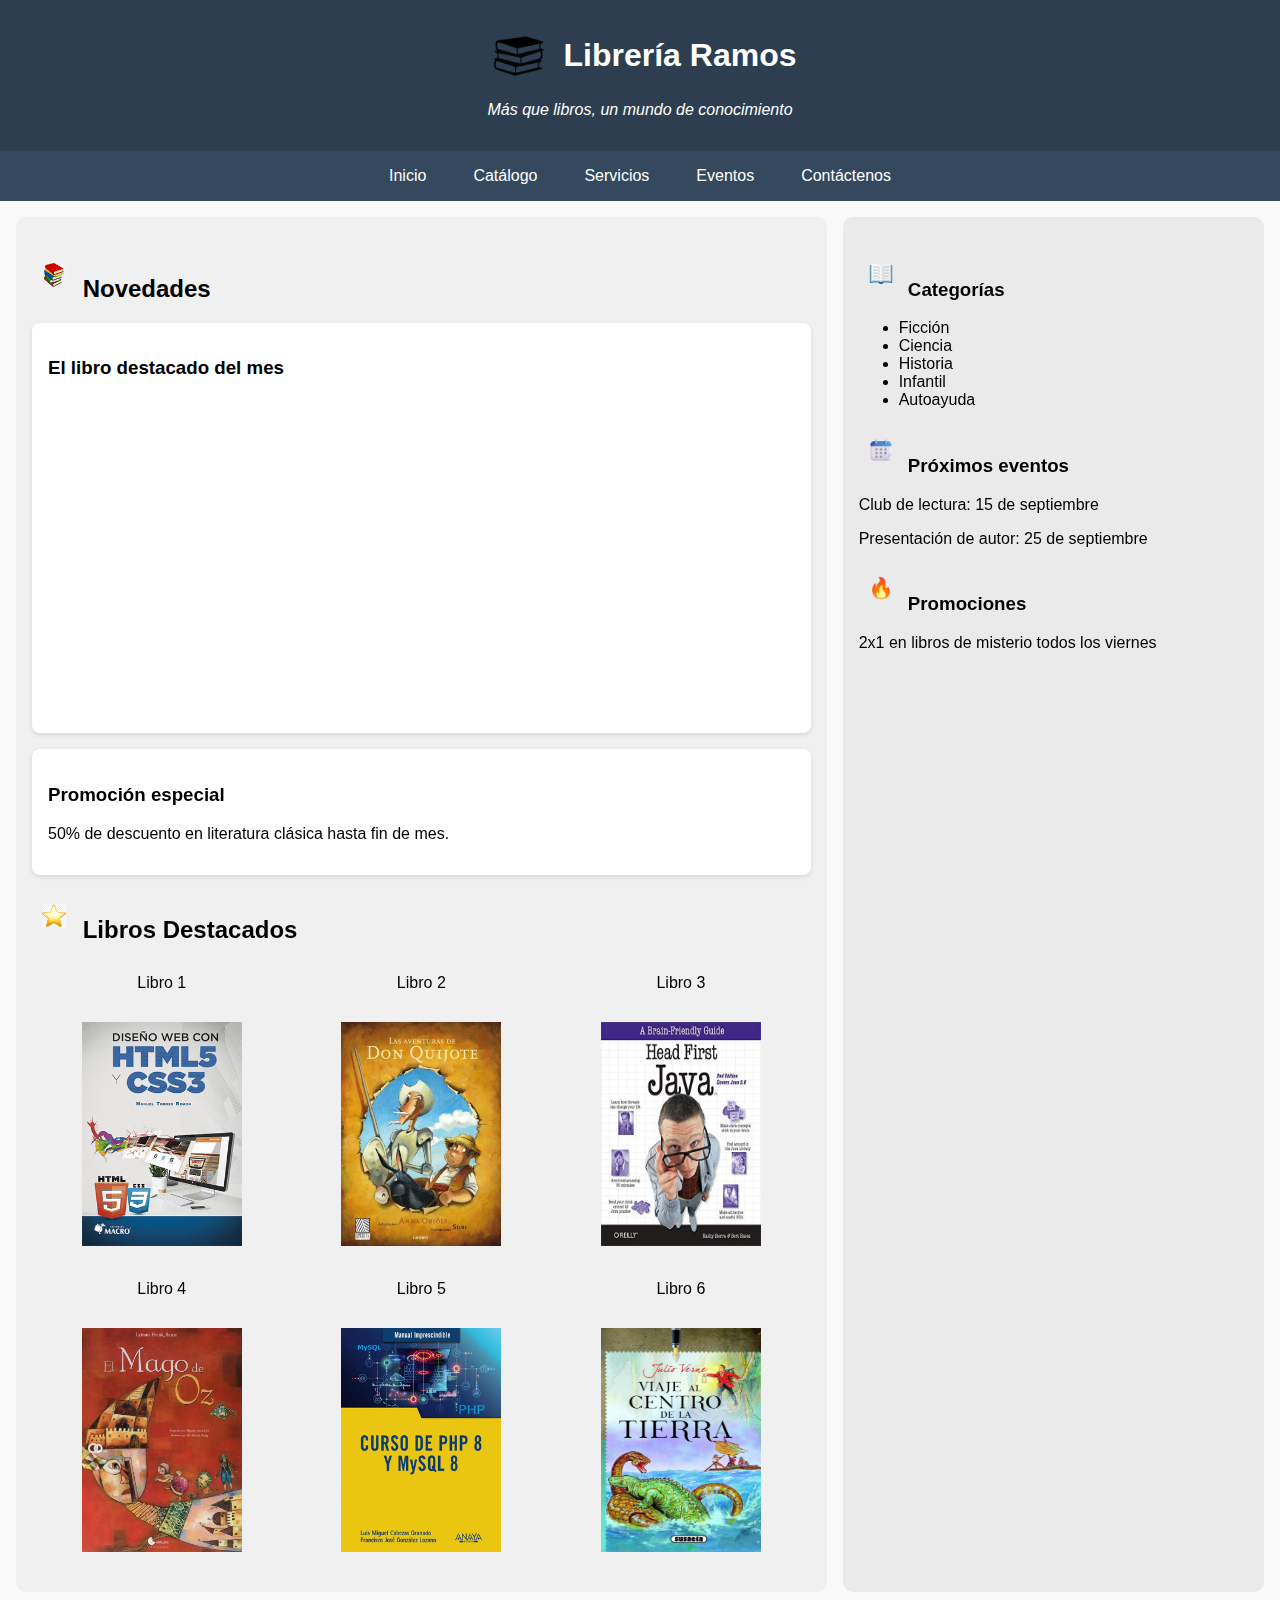
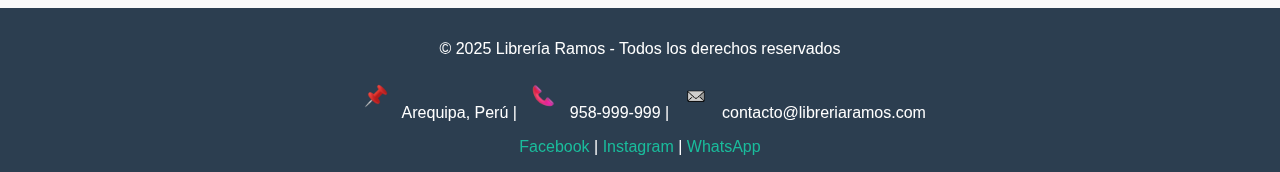
<file: index.html>
<!DOCTYPE html>
<html lang="es">
<head>
  <meta charset="UTF-8">
  <meta name="viewport" content="width=device-width, initial-scale=1.0">
  <title>Librería Ramos</title>
  <link rel="stylesheet" type="text/css" href="styles.css" />
</head>
<body>

  <!-- HEADER -->
  <header>
    <div class="logo">
      <img src="images/libros.png" alt="Logo Librería">
      <h1>Librería Ramos</h1>
    </div>
    <p class="slogan">Más que libros, un mundo de conocimiento</p>
  </header>

  <!-- NAV -->
  <nav>
    <a href="index.html">Inicio</a>
    <a href="catalog.html">Catálogo</a>
    <a href="services.html">Servicios</a>
    <a href="events.html">Eventos</a>
    <a href="contact.html">Contáctenos</a>
  </nav>

  <!-- CONTENIDO -->
  <div class="contenido">
    <!-- MAIN -->
    <main>
      <section class="novedades">
        <h2><img class="icom" src="images/librosColor.png" alt="Logo Librería"> Novedades</h2>
        <div class="card">
          <h3>El libro destacado del mes</h3>
          <p></p>

            <iframe width="560" height="315" src="https://www.youtube.com/embed/YVvFjOLetE4?si=Su5KkVs_jWwrw1Ts" title="YouTube video player" frameborder="0" allow="accelerometer; autoplay; clipboard-write; encrypted-media; gyroscope; picture-in-picture; web-share" referrerpolicy="strict-origin-when-cross-origin" allowfullscreen></iframe>

        </div>
        <div class="card">
          <h3>Promoción especial</h3>
          <p>50% de descuento en literatura clásica hasta fin de mes.</p>
        </div>
      </section>

      <section class="destacados">
        <h2><img class="icom" src="images/destacados.png" alt="icono destacados"> Libros Destacados</h2>
        <div class="libros-grid">
          <table>
	    <tr>
	      <td>Libro 1 </td>
              <td>Libro 2</td>
              <td>Libro 3</td>	
	    </tr>
	    <tr>
	      <td><img class="portada" src="images/libros/html5-css5.gif" alt="libro destacado 1"> </td>
              <td><img class="portada" src="images/libros/don-quijote.jpg" alt="libro destacado 2"></td>
              <td><img class="portada" src="images/libros/java.jpeg" alt="libro destacado 3"></td>	
	    </tr>
            <tr>
	      <td>Libro 4 </td>
              <td>Libro 5</td>
              <td>Libro 6</td>	
	    </tr>
	    <tr>
	      <td><img class="portada" src="images/libros/mago-de-oz.jpg" alt="libro destacado 4"> </td>
              <td><img class="portada" src="images/libros/php-mysql.gif" alt="libro destacado 5"></td>
              <td><img class="portada" src="images/libros/viaje-centro-tierra.jpg" alt="libro destacado 6"></td>	
	    </tr>	
	  </table>
        </div>
      </section>
    </main>

    <!-- ASIDE -->
    <aside>
      <h3><img class="icom" src="images/categorias.png" alt="icono categorias"> Categorías</h3>
      <ul>
        <li>Ficción</li>
        <li>Ciencia</li>
        <li>Historia</li>
        <li>Infantil</li>
        <li>Autoayuda</li>
      </ul>

      <h3><img class="icom" src="images/calendario.png" alt="icono calendario"> Próximos eventos</h3>
      <p>Club de lectura: 15 de septiembre</p>
      <p>Presentación de autor: 25 de septiembre</p>

      <h3><img class="icom" src="images/promociones.png" alt="icono promociones"> Promociones</h3>
      <p>2x1 en libros de misterio todos los viernes</p>
    </aside>
  </div>

  <!-- FOOTER -->
  <footer>
    <p>&copy; 2025 Librería Ramos - Todos los derechos reservados</p>
    <p><img class="icom" src="images/ubicacion.png" alt="icono ubicacion"> Arequipa, Perú | 
       <img class="icom" src="images/telefono.png" alt="icono telefono"> 958-999-999 | 
       <img class="icom" src="images/email.png" alt="icono email"> contacto@libreriaramos.com</p>
    <div class="social">
      <a href="#">Facebook</a> |
      <a href="#">Instagram</a> |
      <a href="#">WhatsApp</a>
    </div>
  </footer>

</body>
</html>
</file>
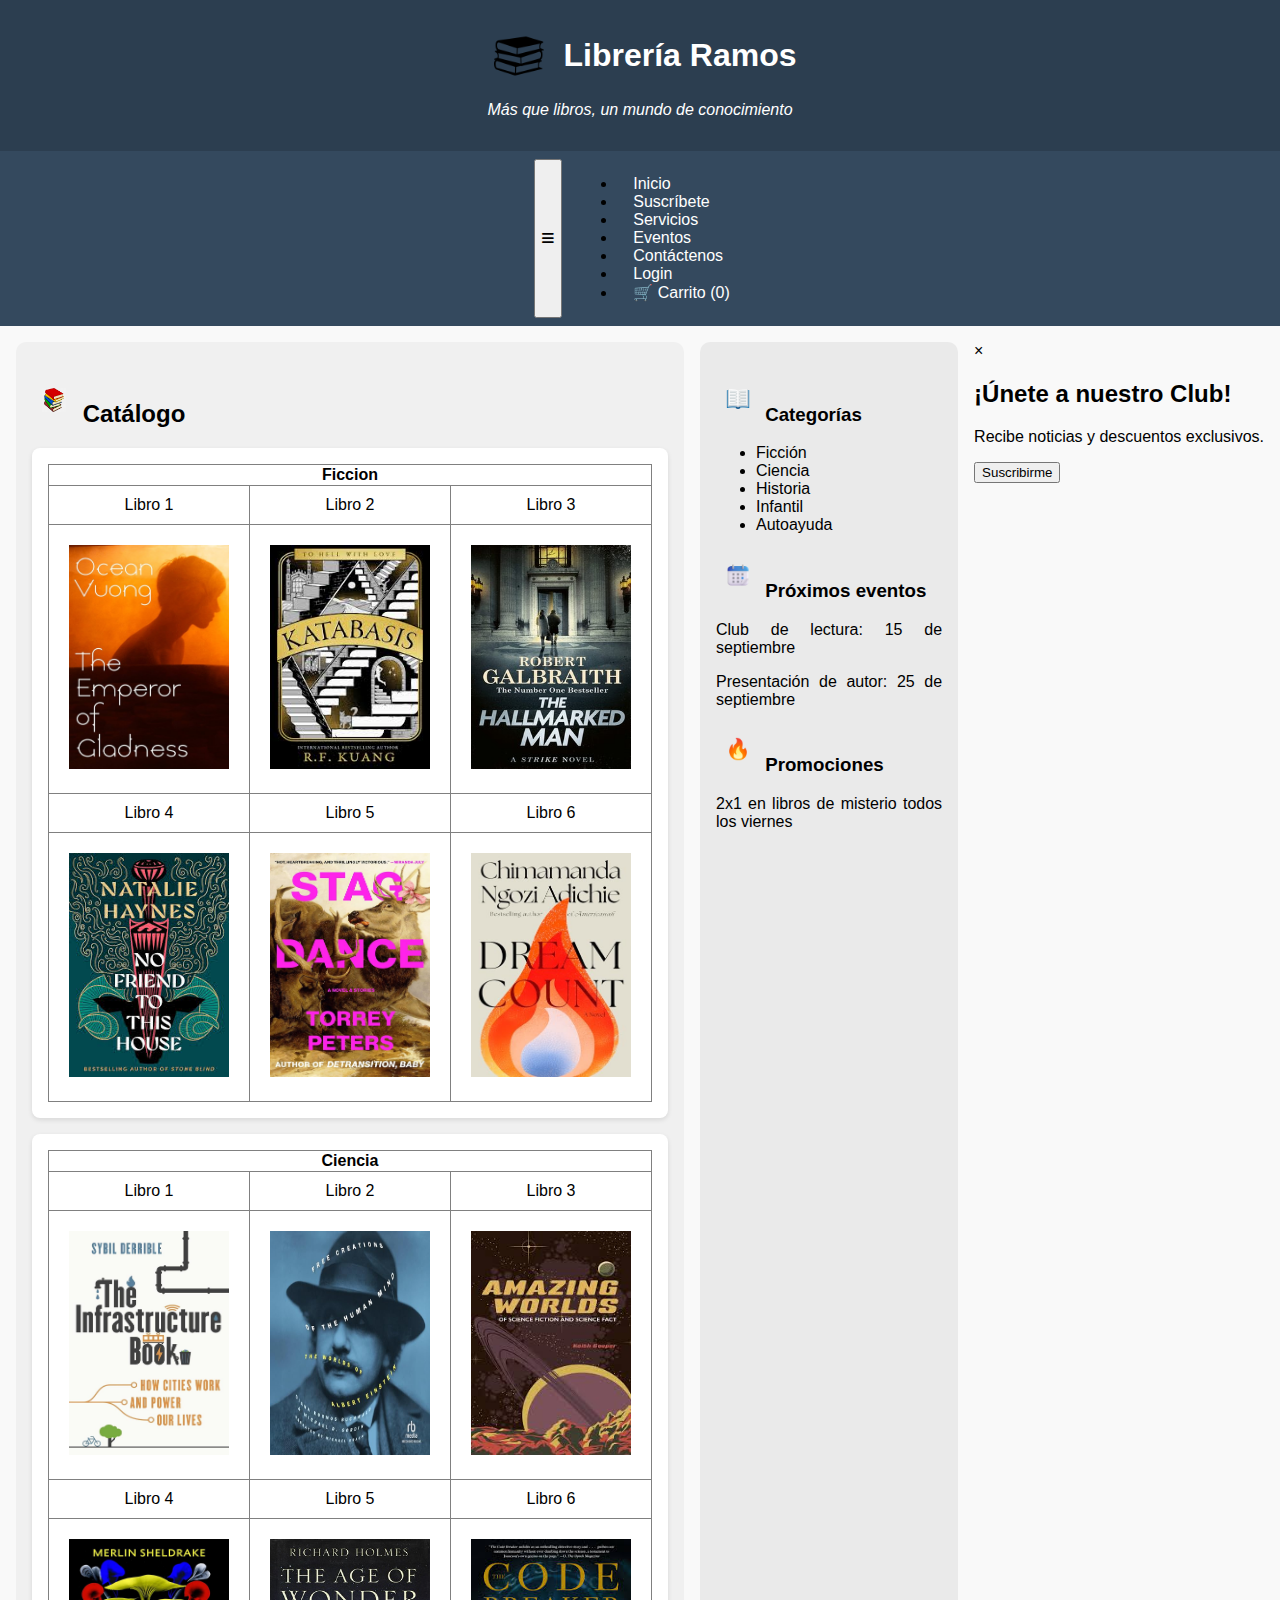
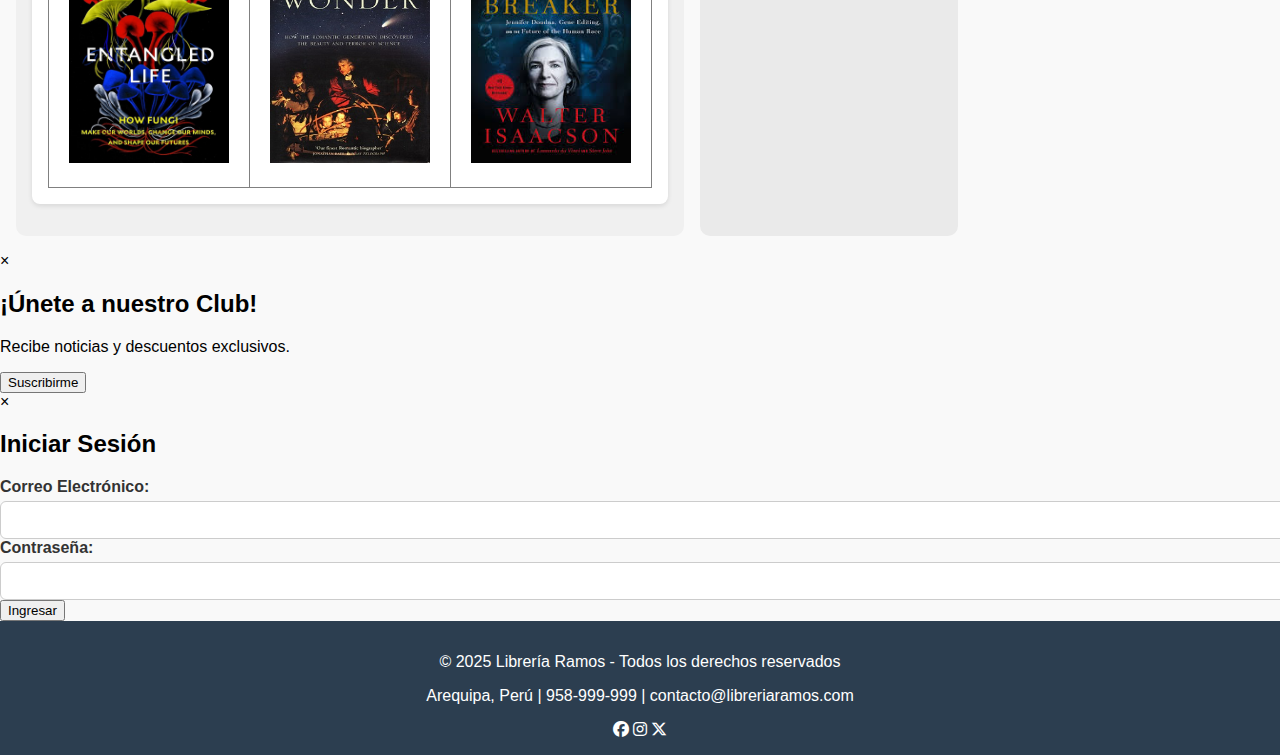
<file: catalog.html>
<!DOCTYPE html>
<html lang="es">
<head>
  <meta charset="UTF-8">
  <meta name="viewport" content="width=device-width, initial-scale=1.0">
  <title>Librería Ramos</title>
  <meta name="description" content="Página web de libros.">
  <link href="https://fonts.googleapis.com/css2?family=Poppins:wght@400;600&family=Roboto:wght@400;500&display=swap" rel="stylesheet">
  <link rel="stylesheet" href="https://cdnjs.cloudflare.com/ajax/libs/font-awesome/6.5.0/css/all.min.css">
  <link rel="stylesheet" type="text/css" href="styles.css">
  <script src="script.js"></script>
</head>
<body>

  <header>
    <div class="logo">
      <img src="images/libros.png" alt="Logo Librería">
      <h1>Librería Ramos</h1>
    </div>
    <p class="slogan">Más que libros, un mundo de conocimiento</p>
  </header>

<!--hamburguesa -->
  <nav class="navbar">
    <button class="menu-toggle" id="mobile-menu">
      <i class="fa-solid fa-bars"></i>
    </button>
    <ul class="nav-links" id="nav-links">
    <li><a href="index.html">Inicio</a></li>
    <li><a href="#" onclick="abrirModal()">Suscríbete</a></li> 
    <li><a href="Services.html">Servicios</a></li>
    <li><a href="events.html">Eventos</a></li>
    <li><a href="contact.html">Contáctenos</a></li>
    
    <li><a href="#" onclick="abrirLoginModal()">Login</a></li>
    
    <li><a href="#">🛒 Carrito (<span id="contador-carrito">0</span>)</a></li>
</ul>
  </nav>

  <!-- CONTENIDO -->
  <div class="contenido">
    <!-- MAIN -->
    <main>
      <section class="novedades">
        <h2><img class="icom" src="images/librosColor.png" alt="Logo Librería"> Catálogo</h2>
      </section>

      <div class="card">
          <table border="1">
            <tr>
            <th class="titulo" colspan="3">Ficcion</th>
            </tr>
            <tr>
              <td>Libro 1 </td>
              <td>Libro 2</td>
              <td>Libro 3</td>
            </tr>
            <tr>
              <td><img class="portada" src="images/libros/libros-ficcion/ficcion1.jpg" alt="ficcion1"> </td>
              <td><img class="portada" src="images/libros/libros-ficcion/ficcion2.jpg" alt="ficcion2"></td>
              <td><img class="portada" src="images/libros/libros-ficcion/ficcion3.jpg" alt="ficcion3"></td>
            </tr>
            <tr>
              <td>Libro 4 </td>
              <td>Libro 5</td>
              <td>Libro 6</td>
            </tr>
            <tr>
              <td><img class="portada" src="images/libros/libros-ficcion/ficcion4.jpg" alt="ficcion4"> </td>
              <td><img class="portada" src="images/libros/libros-ficcion/ficcion5.jpg" alt="ficcion5"></td>
              <td><img class="portada" src="images/libros/libros-ficcion/ficcion6.jpg" alt="ficcion6"></td>
            </tr>
          </table>
        </div>


        <div class="card">
          <table border="1">
            <tr colspan="3">
            <th class="titulo"  colspan="3">Ciencia</th>
            </tr>
            <tr>
              <td>Libro 1 </td>
              <td>Libro 2</td>
              <td>Libro 3</td>
            </tr>
            <tr>
              <td><img class="portada" src="images/libros/libros-ciencia/ciencia1.jpg" alt="ciencia1"> </td>
              <td><img class="portada" src="images/libros/libros-ciencia/ciencia2.jpg" alt="ciencia2"></td>
              <td><img class="portada" src="images/libros/libros-ciencia/ciencia3.jpg" alt="ciencia3"></td>
            </tr>
            <tr>
              <td>Libro 4 </td>
              <td>Libro 5</td>
              <td>Libro 6</td>
            </tr>
            <tr>
              <td><img class="portada" src="images/libros/libros-ciencia/ciencia4.jpg" alt="ciencia4"> </td>
              <td><img class="portada" src="images/libros/libros-ciencia/ciencia5.jpg" alt="ciencia5"></td>
              <td><img class="portada" src="images/libros/libros-ciencia/ciencia6.jpg" alt="ciencia6"></td>
            </tr>
          </table>
        </div>





    </main>

    <!-- ASIDE -->
    <aside>
      <h3><img class="icom" src="images/categorias.png" alt="icono categorias"> Categorías</h3>
      <ul>
        <li>Ficción</li>
        <li>Ciencia</li>
        <li>Historia</li>
        <li>Infantil</li>
        <li>Autoayuda</li>
      </ul>

      <h3><img class="icom" src="images/calendario.png" alt="icono calendario"> Próximos eventos</h3>
      <p>Club de lectura: 15 de septiembre</p>
      <p>Presentación de autor: 25 de septiembre</p>

      <h3><img class="icom" src="images/promociones.png" alt="icono promociones"> Promociones</h3>
      <p>2x1 en libros de misterio todos los viernes</p>
    </aside>

    <div id="miModal" class="modal">
    <div class="modal-content">
      <span class="close" onclick="cerrarModal()">&times;</span>
      <h2>¡Únete a nuestro Club!</h2>
      <p>Recibe noticias y descuentos exclusivos.</p>
      <button class="btn" onclick="alert('¡Gracias por tu interés!')">Suscribirme</button>
    </div>
  </div>

  </div>

<div id="miModal" class="modal">
    <div class="modal-content">
      <span class="close" onclick="cerrarModal()">&times;</span>
      <h2>¡Únete a nuestro Club!</h2>
      <p>Recibe noticias y descuentos exclusivos.</p>
      <button class="btn" onclick="alert('¡Gracias por tu interés!')">Suscribirme</button>
    </div>
  </div>

  </div>

<div id="loginModal" class="modal">
  <div class="modal-content">
    
    <span class="close" onclick="cerrarLoginModal()">&times;</span>
    
    <h2>Iniciar Sesión</h2>
    
    <form id="loginForm">
      <label for="loginEmail">Correo Electrónico:</label>
      <input type="email" id="loginEmail" required>
      
      <label for="loginPassword">Contraseña:</label>
      <input type="password" id="loginPassword" required>
      
      <button type="submit" class="btn">Ingresar</button>
    </form>

  </div>
</div>

  <footer>
    <p>&copy; 2025 Librería Ramos - Todos los derechos reservados</p>
    <p>Arequipa, Perú | 958-999-999 | contacto@libreriaramos.com</p>
    <div class="social">
      <i class="fa-brands fa-facebook"></i>
      <i class="fa-brands fa-instagram"></i>
      <i class="fa-brands fa-x-twitter"></i>
    </div>
  </footer>

</body>
</html>
</file>
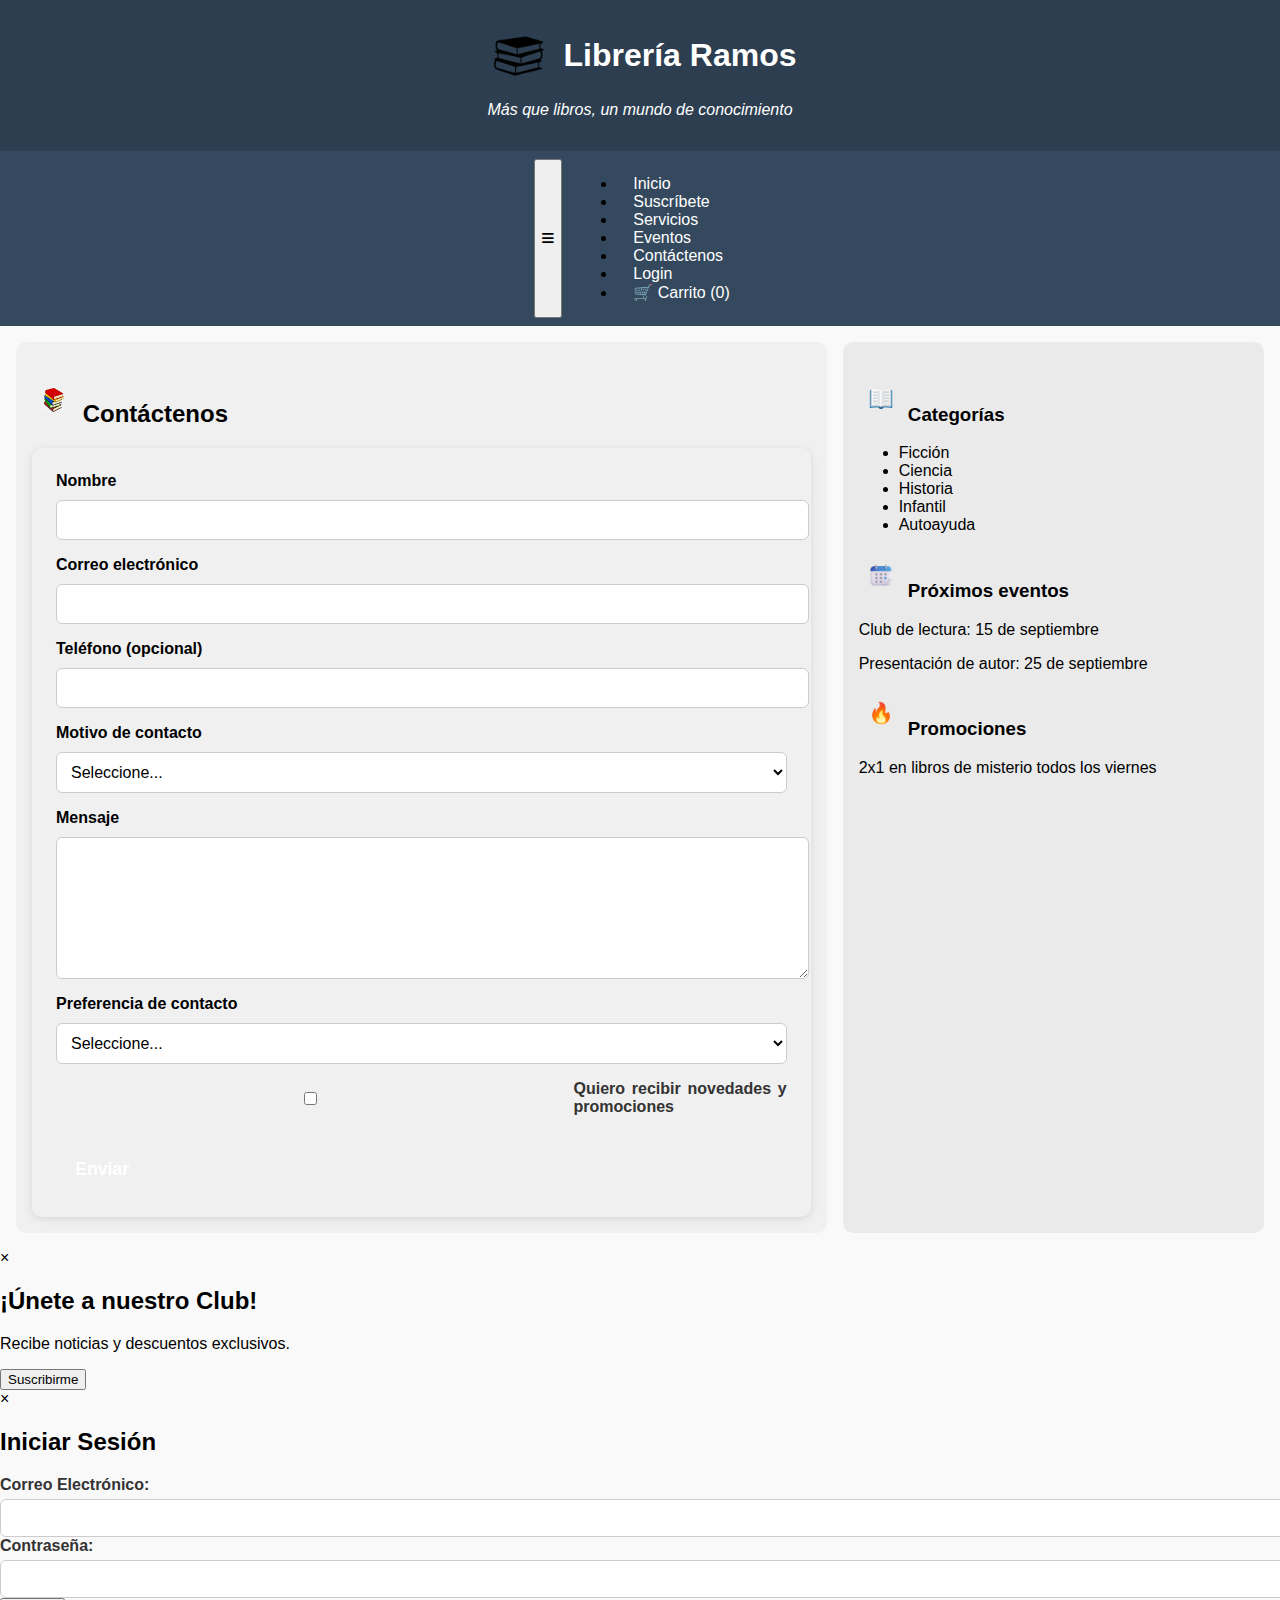
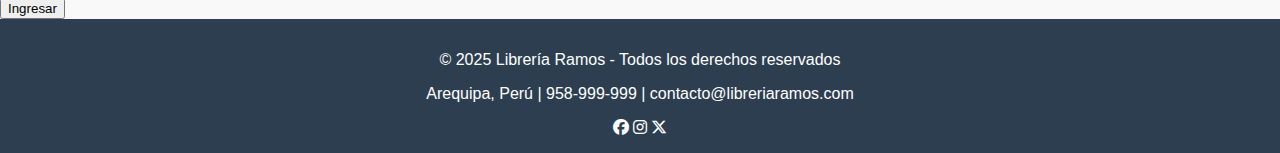
<file: contact.html>
<!DOCTYPE html>
<html lang="es">
<head>
  <meta charset="UTF-8">
  <meta name="viewport" content="width=device-width, initial-scale=1.0">
  <title>Librería Ramos</title>
  <meta name="description" content="Página web de libros.">
  <link href="https://fonts.googleapis.com/css2?family=Poppins:wght@400;600&family=Roboto:wght@400;500&display=swap" rel="stylesheet">
  <link rel="stylesheet" href="https://cdnjs.cloudflare.com/ajax/libs/font-awesome/6.5.0/css/all.min.css">
  <link rel="stylesheet" type="text/css" href="styles.css">
  <link rel="stylesheet" type="text/css" href="styles-noborrar.css">
  <script src="script.js"></script>
</head>
<body>

  <header>
    <div class="logo">
      <img src="images/libros.png" alt="Logo Librería">
      <h1>Librería Ramos</h1>
    </div>
    <p class="slogan">Más que libros, un mundo de conocimiento</p>
  </header>

<!--hamburguesa -->
  <nav class="navbar">
    <button class="menu-toggle" id="mobile-menu">
      <i class="fa-solid fa-bars"></i>
    </button>
    <ul class="nav-links" id="nav-links">
    <li><a href="index.html">Inicio</a></li>
    <li><a href="#" onclick="abrirModal()">Suscríbete</a></li> 
    <li><a href="Services.html">Servicios</a></li>
    <li><a href="events.html">Eventos</a></li>
    <li><a href="contact.html">Contáctenos</a></li>
    
    <li><a href="#" onclick="abrirLoginModal()">Login</a></li>
    
    <li><a href="#">🛒 Carrito (<span id="contador-carrito">0</span>)</a></li>
</ul>
  </nav>

  <!-- CONTENIDO -->
  <div class="contenido">

    <!-- MAIN -->
    <main>
      <section class="novedades">
        <h2><img class="icom" src="images/librosColor.png" alt="Logo Librería"> Contáctenos</h2>
      </section>

      <!-- FORMULARIO CORREGIDO -->
      <form id="form-contacto" class="formulario">

        <div class="form-group">
          <label for="nombre">Nombre</label>
          <input type="text" id="nombre" name="nombre" required>
        </div>

        <div class="form-group">
          <label for="correo">Correo electrónico</label>
          <input type="email" id="correo" name="correo" required>
        </div>

        <div class="form-group">
          <label for="telefono">Teléfono (opcional)</label>
          <input type="tel" id="telefono" name="telefono">
        </div>

        <div class="form-group">
          <label for="motivo">Motivo de contacto</label>
          <select id="motivo" name="motivo" required>
            <option value="">Seleccione...</option>
            <option value="consulta">Consulta sobre libros</option>
            <option value="precios">Información de precios/promociones</option>
            <option value="sugerencia">Sugerencia de títulos/autores</option>
            <option value="eventos">Inscripción a eventos/talleres</option>
            <option value="reclamo">Reclamos o sugerencias</option>
            <option value="otro">Otro</option>
          </select>
        </div>

        <div class="form-group">
          <label for="mensaje">Mensaje</label>
          <textarea id="mensaje" name="mensaje" required></textarea>
        </div>

        <div class="form-group">
          <label for="preferencia">Preferencia de contacto</label>
          <select id="preferencia" name="preferencia" required>
            <option value="">Seleccione...</option>
            <option value="correo">Correo electrónico</option>
            <option value="whatsapp">WhatsApp</option>
            <option value="llamada">Llamada telefónica</option>
          </select>
        </div>

        <div class="checkbox-group">
          <input type="checkbox" id="boletin" name="boletin">
          <label for="boletin">Quiero recibir novedades y promociones</label>
        </div>

        <button type="submit" class="submit-btn">Enviar</button>

      </form>

    </main>

    <!-- ASIDE -->
    <aside>
      <h3><img class="icom" src="images/categorias.png" alt="icono categorias"> Categorías</h3>
      <ul>
        <li>Ficción</li>
        <li>Ciencia</li>
        <li>Historia</li>
        <li>Infantil</li>
        <li>Autoayuda</li>
      </ul>

      <h3><img class="icom" src="images/calendario.png" alt="icono calendario"> Próximos eventos</h3>
      <p>Club de lectura: 15 de septiembre</p>
      <p>Presentación de autor: 25 de septiembre</p>

      <h3><img class="icom" src="images/promociones.png" alt="icono promociones"> Promociones</h3>
      <p>2x1 en libros de misterio todos los viernes</p>
    </aside>
    </div>


      <div id="miModal" class="modal">
    <div class="modal-content">
      <span class="close" onclick="cerrarModal()">&times;</span>
      <h2>¡Únete a nuestro Club!</h2>
      <p>Recibe noticias y descuentos exclusivos.</p>
      <button class="btn" onclick="alert('¡Gracias por tu interés!')">Suscribirme</button>
    </div>
  </div>

  </div>

<div id="loginModal" class="modal">
  <div class="modal-content">
    
    <span class="close" onclick="cerrarLoginModal()">&times;</span>
    
    <h2>Iniciar Sesión</h2>
    
    <form id="loginForm">
      <label for="loginEmail">Correo Electrónico:</label>
      <input type="email" id="loginEmail" required>
      
      <label for="loginPassword">Contraseña:</label>
      <input type="password" id="loginPassword" required>
      
      <button type="submit" class="btn">Ingresar</button>
    </form>

  </div>
</div>

  <footer>
    <p>&copy; 2025 Librería Ramos - Todos los derechos reservados</p>
    <p>Arequipa, Perú | 958-999-999 | contacto@libreriaramos.com</p>
    <div class="social">
      <i class="fa-brands fa-facebook"></i>
      <i class="fa-brands fa-instagram"></i>
      <i class="fa-brands fa-x-twitter"></i>
    </div>
  </footer>

</body>
</html>
</file>
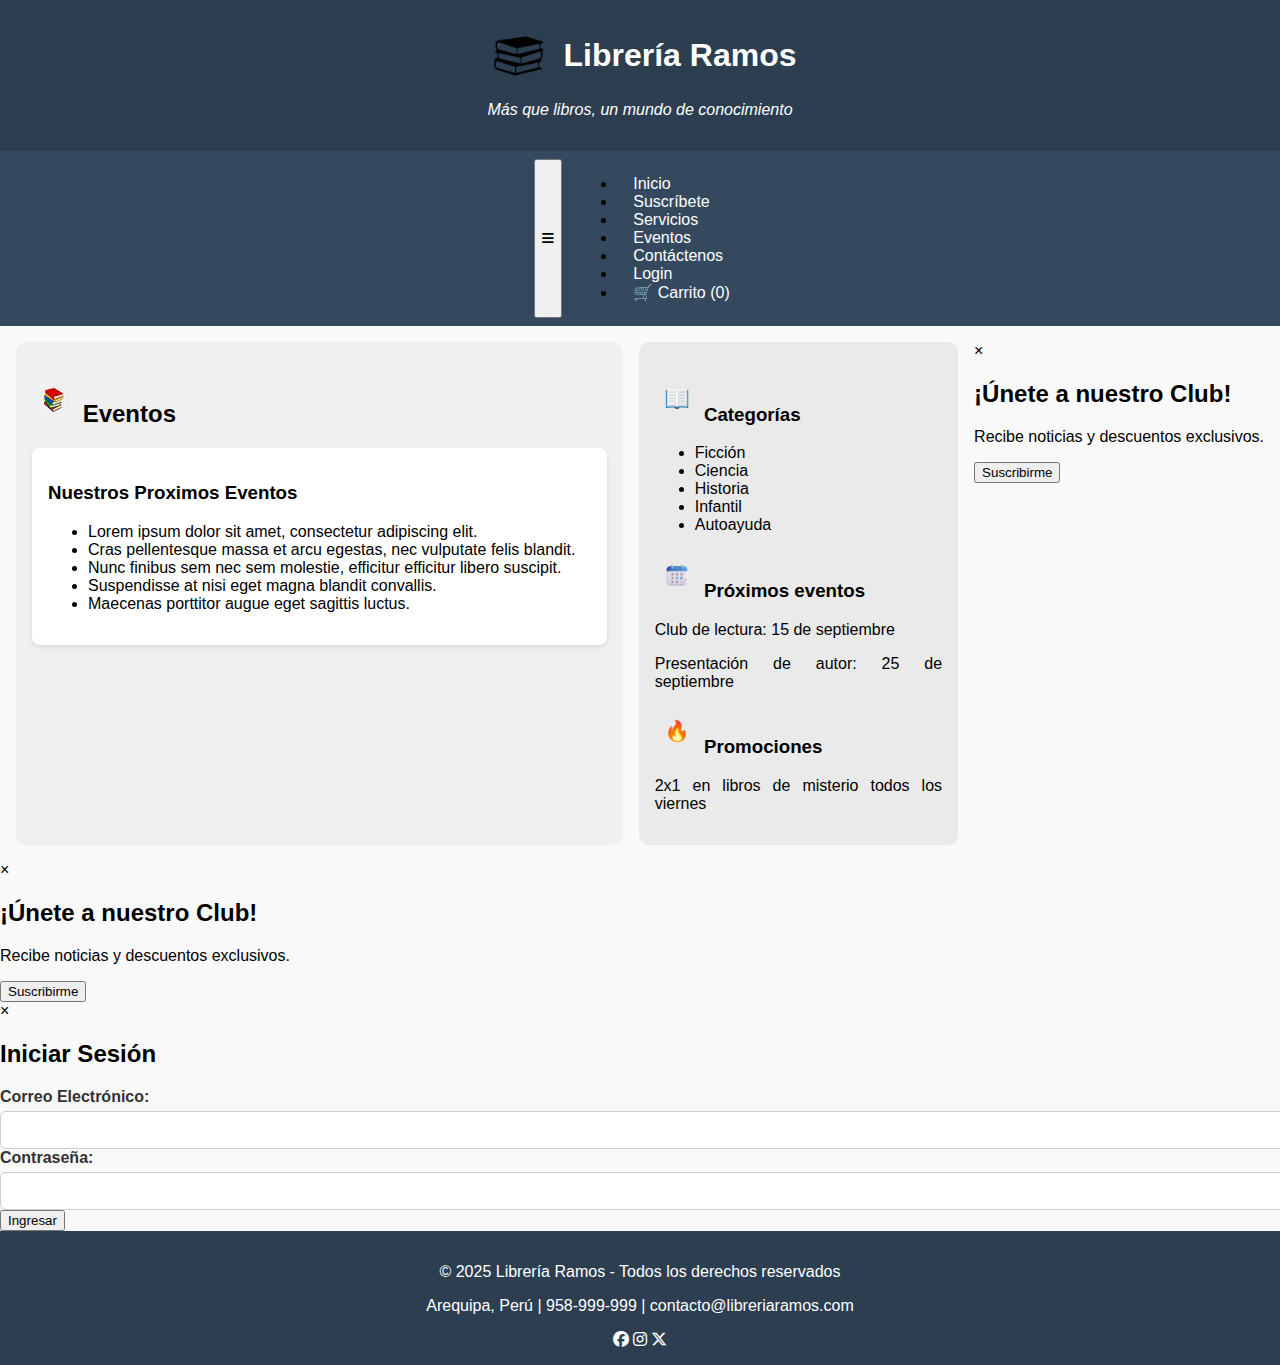
<file: events.html>
<!DOCTYPE html>
<html lang="es">
<head>
  <meta charset="UTF-8">
  <meta name="viewport" content="width=device-width, initial-scale=1.0">
  <title>Librería Ramos</title>
  <meta name="description" content="Página web de libros.">
  <link href="https://fonts.googleapis.com/css2?family=Poppins:wght@400;600&family=Roboto:wght@400;500&display=swap" rel="stylesheet">
  <link rel="stylesheet" href="https://cdnjs.cloudflare.com/ajax/libs/font-awesome/6.5.0/css/all.min.css">
  <link rel="stylesheet" type="text/css" href="styles.css">
  <script src="script.js"></script>
</head>
<body>

  <header>
    <div class="logo">
      <img src="images/libros.png" alt="Logo Librería">
      <h1>Librería Ramos</h1>
    </div>
    <p class="slogan">Más que libros, un mundo de conocimiento</p>
  </header>

<!--hamburguesa -->
  <nav class="navbar">
    <button class="menu-toggle" id="mobile-menu">
      <i class="fa-solid fa-bars"></i>
    </button>
    <ul class="nav-links" id="nav-links">
    <li><a href="index.html">Inicio</a></li>
    <li><a href="#" onclick="abrirModal()">Suscríbete</a></li> 
    <li><a href="Services.html">Servicios</a></li>
    <li><a href="events.html">Eventos</a></li>
    <li><a href="contact.html">Contáctenos</a></li>
    
    <li><a href="#" onclick="abrirLoginModal()">Login</a></li>
    
    <li><a href="#">🛒 Carrito (<span id="contador-carrito">0</span>)</a></li>
</ul>
  </nav>

  <!-- CONTENIDO -->
  <div class="contenido">
    <!-- MAIN -->
    <main>
      <section class="novedades">
        <h2><img class="icom" src="images/librosColor.png" alt="Logo Librería"> Eventos</h2>

        <div class="card">
          <h3>Nuestros Proximos Eventos</h3>
          <ul>
            <li>Lorem ipsum dolor sit amet, consectetur adipiscing elit.</li>
            <li>Cras pellentesque massa et arcu egestas, nec vulputate felis blandit.</li>
            <li>Nunc finibus sem nec sem molestie, efficitur efficitur libero suscipit.</li>
            <li>Suspendisse at nisi eget magna blandit convallis.</li>
            <li>Maecenas porttitor augue eget sagittis luctus.</li>

          </ul>

        </div>

      </section>





    </main>

    <!-- ASIDE -->
    <aside>
      <h3><img class="icom" src="images/categorias.png" alt="icono categorias"> Categorías</h3>
      <ul>
        <li>Ficción</li>
        <li>Ciencia</li>
        <li>Historia</li>
        <li>Infantil</li>
        <li>Autoayuda</li>
      </ul>

      <h3><img class="icom" src="images/calendario.png" alt="icono calendario"> Próximos eventos</h3>
      <p>Club de lectura: 15 de septiembre</p>
      <p>Presentación de autor: 25 de septiembre</p>

      <h3><img class="icom" src="images/promociones.png" alt="icono promociones"> Promociones</h3>
      <p>2x1 en libros de misterio todos los viernes</p>
    </aside>

    <div id="miModal" class="modal">
    <div class="modal-content">
      <span class="close" onclick="cerrarModal()">&times;</span>
      <h2>¡Únete a nuestro Club!</h2>
      <p>Recibe noticias y descuentos exclusivos.</p>
      <button class="btn" onclick="alert('¡Gracias por tu interés!')">Suscribirme</button>
    </div>
  </div>

  </div>

<div id="miModal" class="modal">
    <div class="modal-content">
      <span class="close" onclick="cerrarModal()">&times;</span>
      <h2>¡Únete a nuestro Club!</h2>
      <p>Recibe noticias y descuentos exclusivos.</p>
      <button class="btn" onclick="alert('¡Gracias por tu interés!')">Suscribirme</button>
    </div>
  </div>

  </div>

<div id="loginModal" class="modal">
  <div class="modal-content">
    
    <span class="close" onclick="cerrarLoginModal()">&times;</span>
    
    <h2>Iniciar Sesión</h2>
    
    <form id="loginForm">
      <label for="loginEmail">Correo Electrónico:</label>
      <input type="email" id="loginEmail" required>
      
      <label for="loginPassword">Contraseña:</label>
      <input type="password" id="loginPassword" required>
      
      <button type="submit" class="btn">Ingresar</button>
    </form>

  </div>
</div>

  <footer>
    <p>&copy; 2025 Librería Ramos - Todos los derechos reservados</p>
    <p>Arequipa, Perú | 958-999-999 | contacto@libreriaramos.com</p>
    <div class="social">
      <i class="fa-brands fa-facebook"></i>
      <i class="fa-brands fa-instagram"></i>
      <i class="fa-brands fa-x-twitter"></i>
    </div>
  </footer>

</body>
</html>
</file>
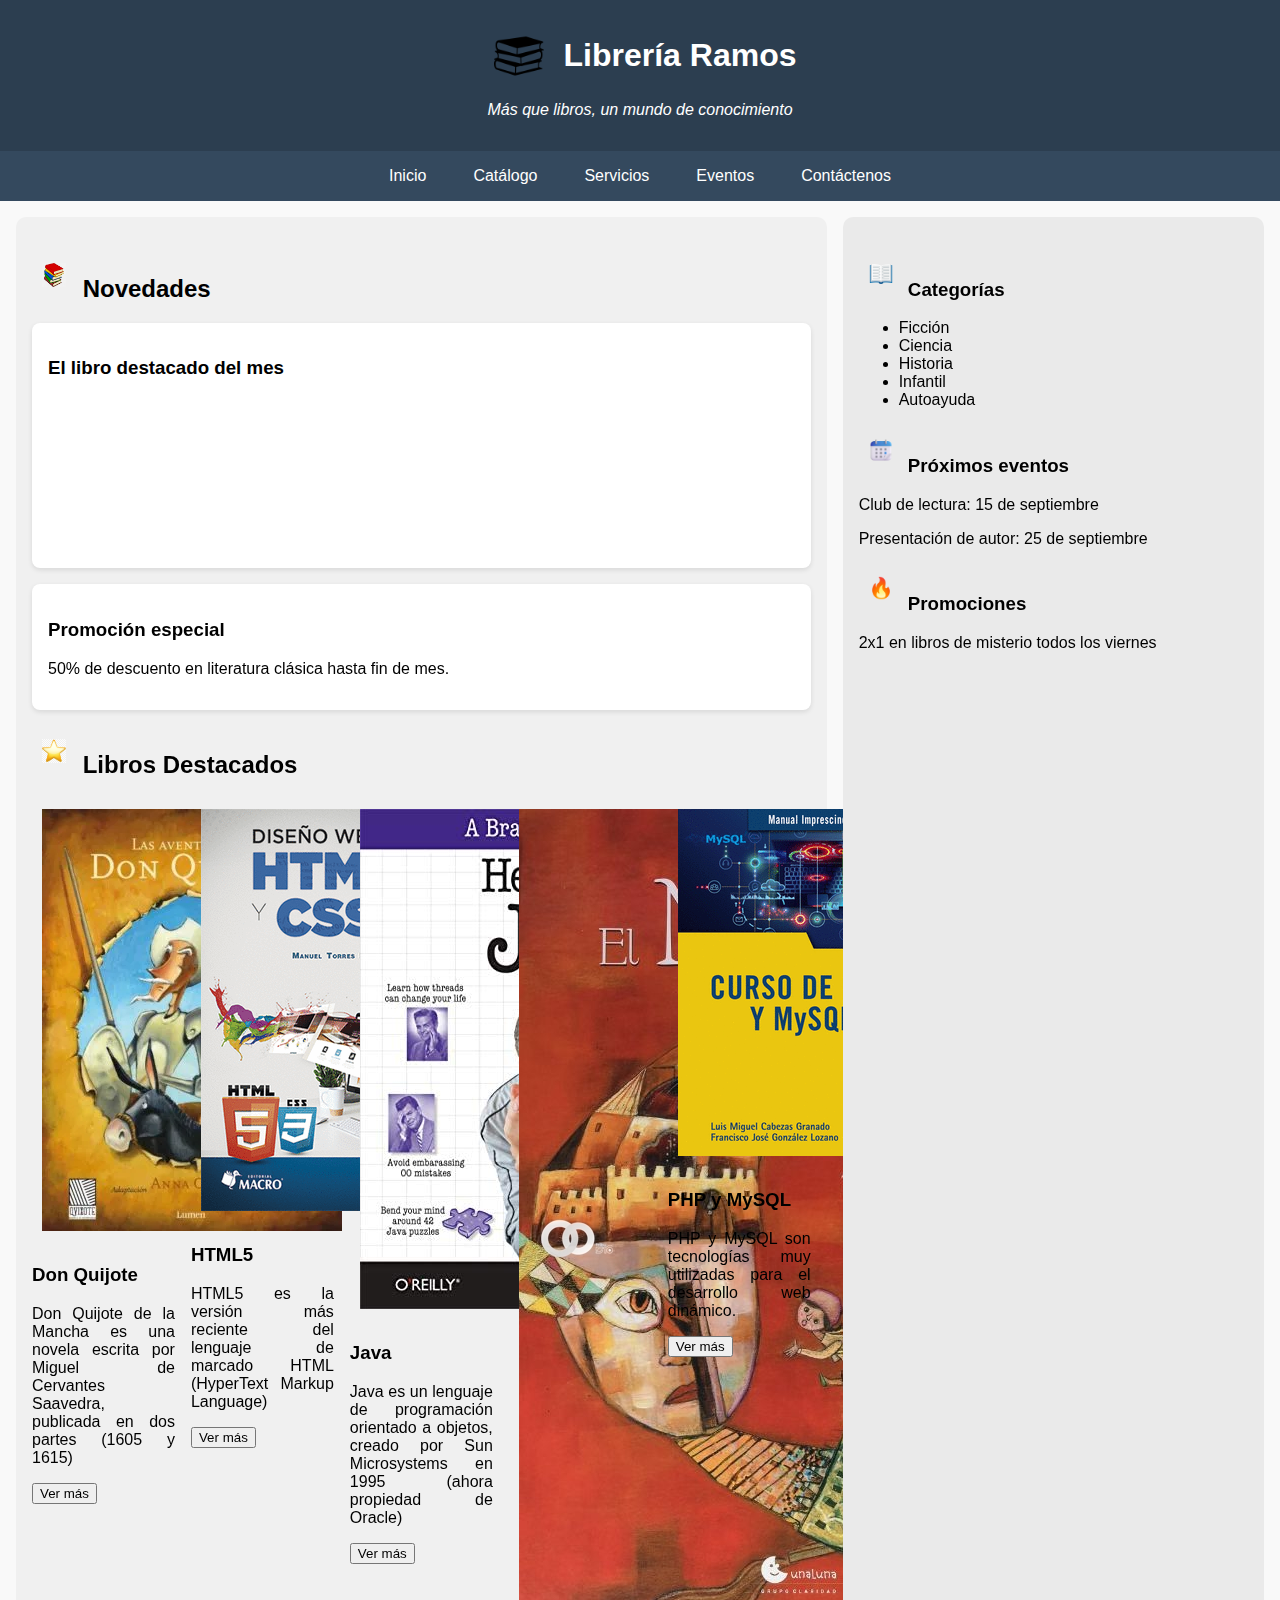
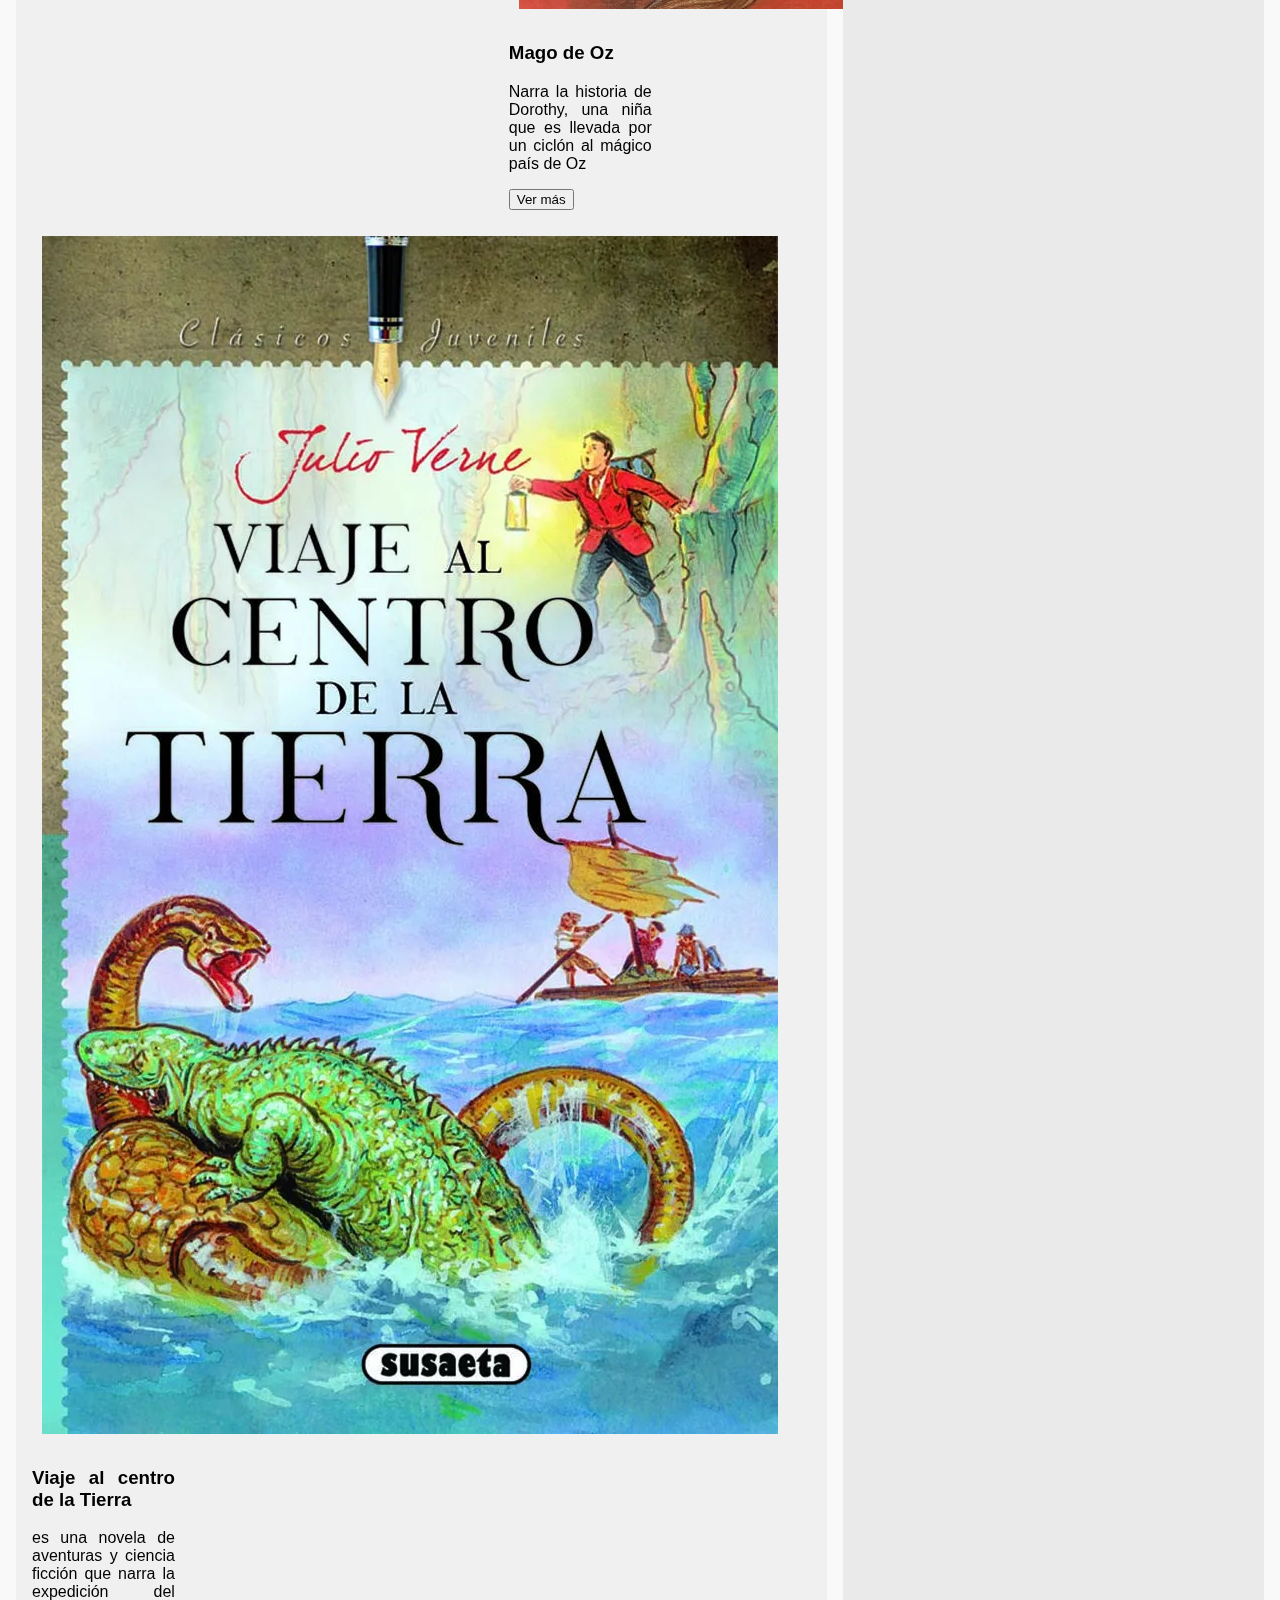
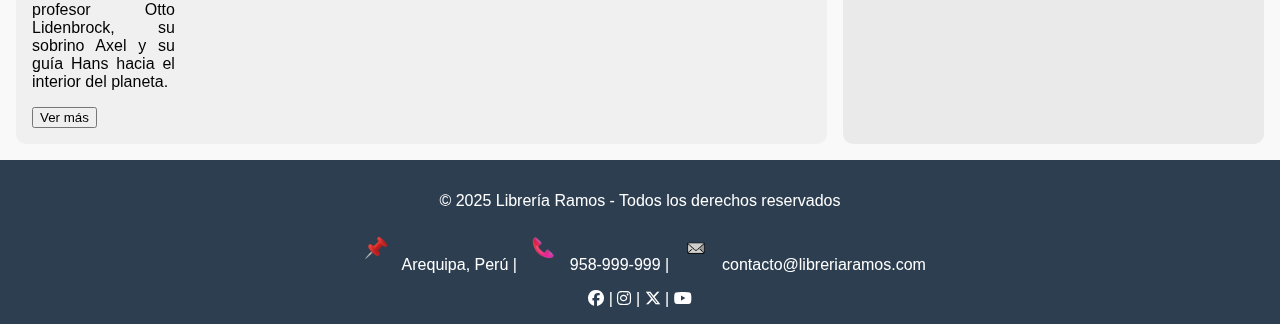
<file: index-noborrrar.html>
<!DOCTYPE html>
<html lang="es">

<head>
  <meta charset="UTF-8">
  <meta name="viewport" content="width=device-width, initial-scale=1.0">
  <title>Librería Ramos</title>
  <meta name="description" content="Página web de libros.">

  <!-- Tipografías externas -->
  <link href="https://fonts.googleapis.com/css2?family=Poppins:wght@400;600&family=Roboto:wght@400;500&display=swap"
    rel="stylesheet">

  <!-- Iconos -->
  <link rel="stylesheet" href="https://cdnjs.cloudflare.com/ajax/libs/font-awesome/6.5.0/css/all.min.css">

  <!-- Mis Estilos -->
  <link rel="stylesheet" type="text/css" href="styles.css">
</head>

<body>

  <!-- HEADER -->
  <header>
    <div class="logo">
      <img src="images/libros.png" alt="Logo Librería">
      <h1>Librería Ramos</h1>
    </div>
    <p class="slogan">Más que libros, un mundo de conocimiento</p>
  </header>

  <!-- NAV -->
  <!--<nav>
    <a href="index.html">Inicio</a>
    <a href="catalog.html">Catálogo</a>
    <a href="services.html">Servicios</a>
    <a href="events.html">Eventos</a>
    <a href="contact.html">Contáctenos</a>
  </nav> -->

  <nav>
    <a href="index.html">Inicio</a>
    <a href="#">Catálogo</a>
    <a href="#">Servicios</a>
    <a href="#">Eventos</a>
    <a href="#">Contáctenos</a>
  </nav>

  <!-- CONTENIDO -->
  <div class="contenido">
    <!-- MAIN -->
    <main>
      <section class="novedades">
        <h2><img class="icom" src="images/librosColor.png" alt="Logo Librería"> Novedades</h2>
        <div class="card">
          <h3>El libro destacado del mes</h3>

          <div class="video-container">
            <iframe src="https://www.youtube.com/embed/YVvFjOLetE4?si=Su5KkVs_jWwrw1Ts" title="YouTube video player"
              frameborder="0"
              allow="accelerometer; autoplay; clipboard-write; encrypted-media; gyroscope; picture-in-picture; web-share"
              referrerpolicy="strict-origin-when-cross-origin" allowfullscreen>
            </iframe>
          </div>
        </div>

        <div class="card">
          <h3>Promoción especial</h3>
          <p>50% de descuento en literatura clásica hasta fin de mes.</p>
        </div>
      </section>

      <section class="destacados">
        <h2><img class="icom" src="images/destacados.png" alt="icono destacados"> Libros Destacados</h2>
        <div class="libros-grid">
          <div class="libro-card">
            <div class="card-img">
              <picture>
                <source srcset="images/libros/don-quijote.webp" type="image/webp">
                <source srcset="images/libros/don-quijote.jpg" type="image/jpeg">
                <img src="images/libros/don-quijote.jpg" alt="El Principito" loading="lazy">
              </picture>
            </div>
            <div class="card-body">
              <h3>Don Quijote</h3>
              <p>Don Quijote de la Mancha es una novela escrita por Miguel de Cervantes Saavedra, publicada en dos
                partes (1605 y 1615)</p>
              <button class="btn">Ver más</button>
            </div>
          </div>
          <div class="libro-card">
            <div class="card-img">
              <picture>
                <source srcset="images/libros/html5-css5.webp" type="image/webp">
                <source srcset="images/libros/html5-css5.gif" type="image/jpeg">
                <img src="images/libros/html5-css5.gif" alt="El Principito" loading="lazy">
              </picture>
            </div>
            <div class="card-body">
              <h3>HTML5</h3>
              <p>HTML5 es la versión más reciente del lenguaje de marcado HTML (HyperText Markup Language)</p>
              <button class="btn">Ver más</button>
            </div>
          </div>
          <div class="libro-card">
            <div class="card-img">
              <picture>
                <source srcset="images/libros/java.jpeg" type="image/jpeg">
                <img src="images/libros/java.jpeg" alt="El Principito" loading="lazy">
              </picture>
            </div>
            <div class="card-body">
              <h3>Java</h3>
              <p>Java es un lenguaje de programación orientado a objetos, creado por Sun Microsystems en 1995 (ahora
                propiedad de Oracle)</p>
              <button class="btn">Ver más</button>
            </div>
          </div>
          <div class="libro-card">
            <div class="card-img">
              <picture>
                <source srcset="images/libros/mago-de-oz.webp" type="image/jpeg">
                <source srcset="images/libros/mago-de-oz.jpeg" type="image/jpeg">
                <img src="images/libros/java.jpeg" alt="El Principito" loading="lazy">
              </picture>
            </div>
            <div class="card-body">
              <h3>Mago de Oz</h3>
              <p>Narra la historia de Dorothy, una niña que es llevada por un ciclón al mágico país de Oz</p>
              <button class="btn">Ver más</button>
            </div>
          </div>
          <div class="libro-card">
            <div class="card-img">
              <picture>
                <source srcset="images/libros/php-mysql.webp" type="image/jpeg">
                <source srcset="images/libros/php-mysql.gif" type="image/jpeg">
                <img src="images/libros/php-mysql.gif" alt="El Principito" loading="lazy">
              </picture>
            </div>
            <div class="card-body">
              <h3>PHP y MySQL</h3>
              <p>PHP y MySQL son tecnologías muy utilizadas para el desarrollo web dinámico.</p>
              <button class="btn">Ver más</button>
            </div>
          </div>
          <div class="libro-card">
            <div class="card-img">
              <picture>
                <source srcset="images/libros/viaje-centro-tierra.webp" type="image/jpeg">
                <source srcset="images/libros/viaje-centro-tierra.jpg" type="image/jpeg">
                <img src="images/libros/viaje-centro-tierra.jpg" alt="El Principito" loading="lazy">
              </picture>
            </div>
            <div class="card-body">
              <h3>Viaje al centro de la Tierra</h3>
              <p>es una novela de aventuras y ciencia ficción que narra la expedición del profesor Otto Lidenbrock, su
                sobrino Axel y su guía Hans hacia el interior del planeta.</p>
              <button class="btn">Ver más</button>
            </div>
          </div>
        </div>
      </section>
    </main>

    <!-- ASIDE -->
    <aside>
      <h3><img class="icom" src="images/categorias.png" alt="icono categorias"> Categorías</h3>
      <ul>
        <li>Ficción</li>
        <li>Ciencia</li>
        <li>Historia</li>
        <li>Infantil</li>
        <li>Autoayuda</li>
      </ul>

      <h3><img class="icom" src="images/calendario.png" alt="icono calendario"> Próximos eventos</h3>
      <p>Club de lectura: 15 de septiembre</p>
      <p>Presentación de autor: 25 de septiembre</p>

      <h3><img class="icom" src="images/promociones.png" alt="icono promociones"> Promociones</h3>
      <p>2x1 en libros de misterio todos los viernes</p>
    </aside>
  </div>

  <!-- FOOTER -->
  <footer>
    <p>&copy; 2025 Librería Ramos - Todos los derechos reservados</p>
    <p><img class="icom" src="images/ubicacion.png" alt="icono ubicacion"> Arequipa, Perú |
      <img class="icom" src="images/telefono.png" alt="icono telefono"> 958-999-999 |
      <img class="icom" src="images/email.png" alt="icono email"> contacto@libreriaramos.com
    </p>
    <div class="social">
      <i class="fa-brands fa-facebook"></i> |
      <i class="fa-brands fa-instagram"></i> |
      <i class="fa-brands fa-x-twitter"></i> |
      <i class="fa-brands fa-youtube"></i>
    </div>
  </footer>

</body>

</html>
</file>
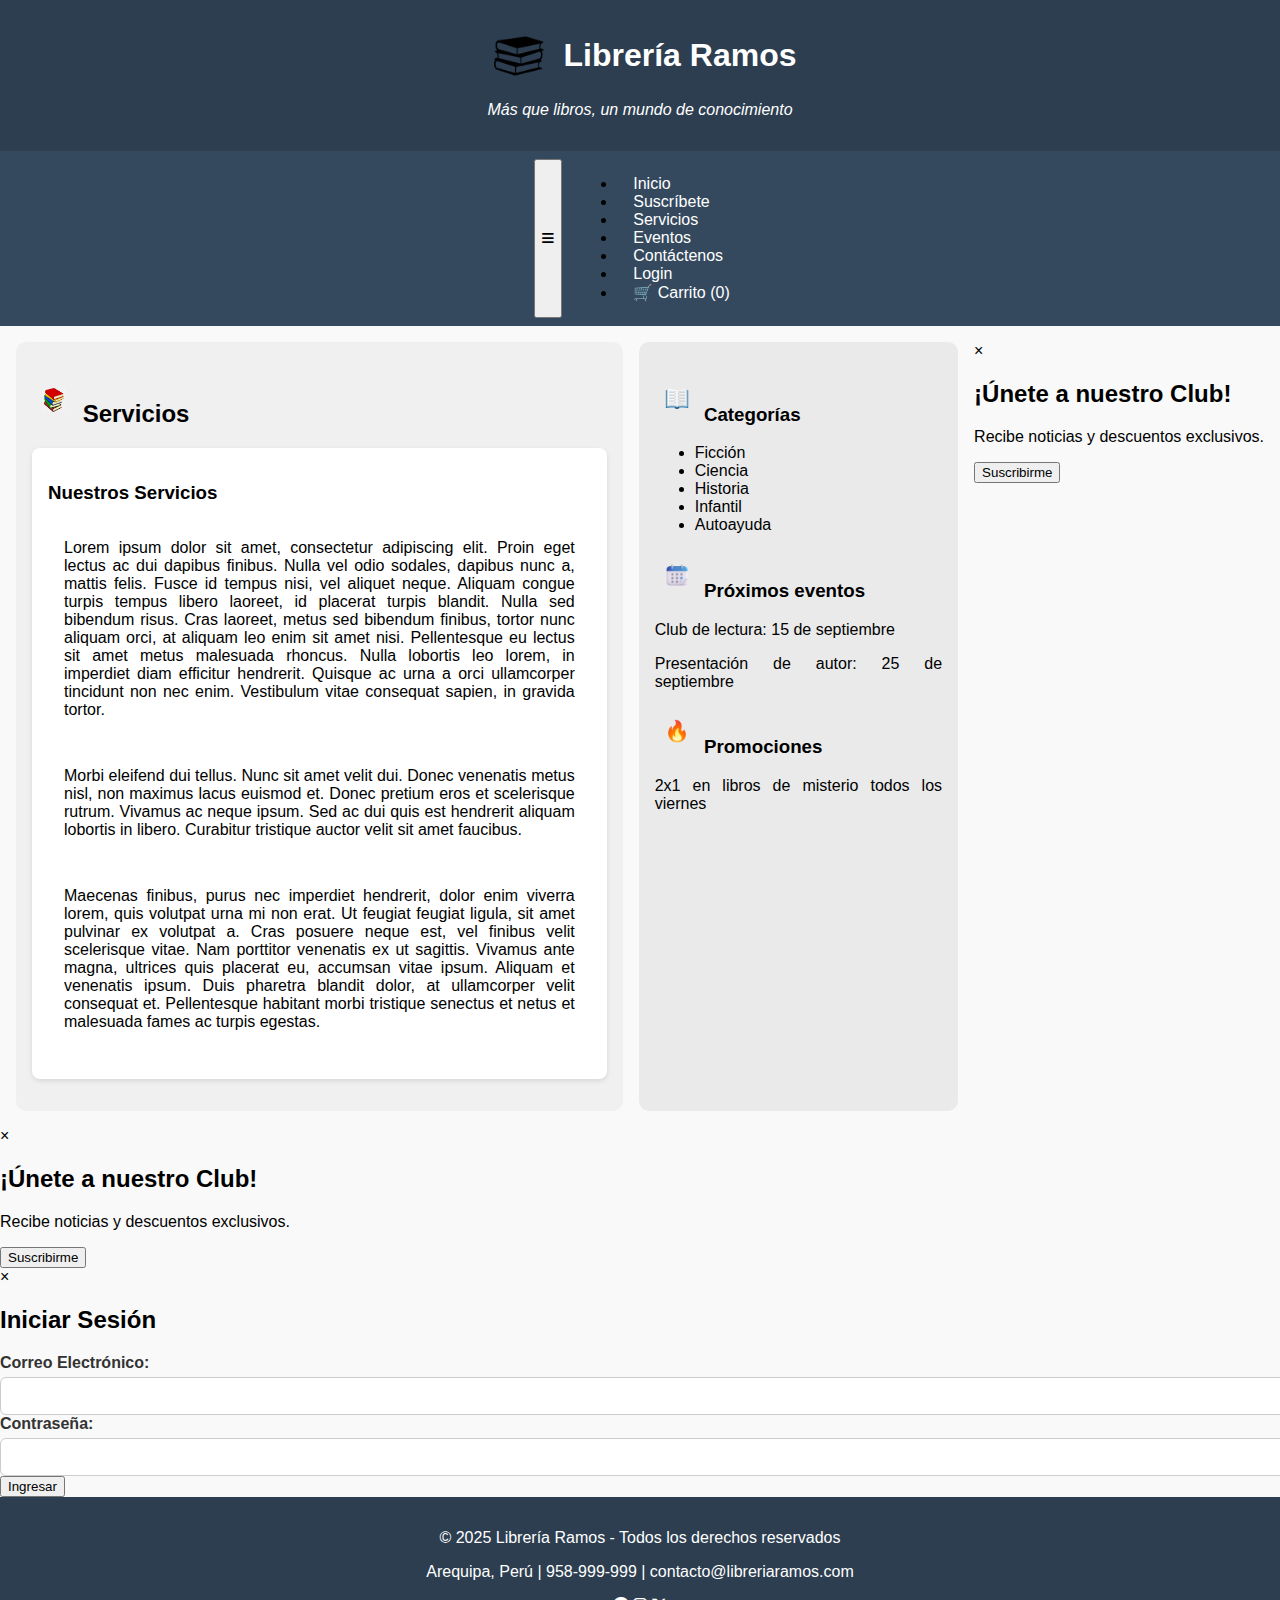
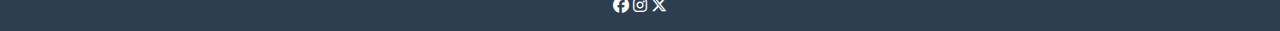
<file: services.html>
<!DOCTYPE html>
<html lang="es">
<head>
  <meta charset="UTF-8">
  <meta name="viewport" content="width=device-width, initial-scale=1.0">
  <title>Librería Ramos</title>
  <meta name="description" content="Página web de libros.">
  <link href="https://fonts.googleapis.com/css2?family=Poppins:wght@400;600&family=Roboto:wght@400;500&display=swap" rel="stylesheet">
  <link rel="stylesheet" href="https://cdnjs.cloudflare.com/ajax/libs/font-awesome/6.5.0/css/all.min.css">
  <link rel="stylesheet" type="text/css" href="styles.css">
  <script src="script.js"></script>
</head>
<body>

  <header>
    <div class="logo">
      <img src="images/libros.png" alt="Logo Librería">
      <h1>Librería Ramos</h1>
    </div>
    <p class="slogan">Más que libros, un mundo de conocimiento</p>
  </header>

<!--hamburguesa -->
  <nav class="navbar">
    <button class="menu-toggle" id="mobile-menu">
      <i class="fa-solid fa-bars"></i>
    </button>
    <ul class="nav-links" id="nav-links">
    <li><a href="index.html">Inicio</a></li>
    <li><a href="#" onclick="abrirModal()">Suscríbete</a></li> 
    <li><a href="Services.html">Servicios</a></li>
    <li><a href="events.html">Eventos</a></li>
    <li><a href="contact.html">Contáctenos</a></li>
    
    <li><a href="#" onclick="abrirLoginModal()">Login</a></li>
    
    <li><a href="#">🛒 Carrito (<span id="contador-carrito">0</span>)</a></li>
</ul>
  </nav>

  <!-- CONTENIDO -->
  <div class="contenido">
    <!-- MAIN -->
    <main>
      <section class="novedades">
        <h2><img class="icom" src="images/librosColor.png" alt="Logo Librería"> Servicios</h2>
        <div class="card">
          <h3>Nuestros Servicios</h3>
          <p class="contenido">Lorem ipsum dolor sit amet, consectetur adipiscing elit. Proin eget lectus ac dui dapibus finibus. Nulla vel odio sodales, dapibus nunc a, mattis felis. Fusce id tempus nisi, vel aliquet neque. Aliquam congue turpis tempus libero laoreet, id placerat turpis blandit. Nulla sed bibendum risus. Cras laoreet, metus sed bibendum finibus, tortor nunc aliquam orci, at aliquam leo enim sit amet nisi. Pellentesque eu lectus sit amet metus malesuada rhoncus. Nulla lobortis leo lorem, in imperdiet diam efficitur hendrerit. Quisque ac urna a orci ullamcorper tincidunt non nec enim. Vestibulum vitae consequat sapien, in gravida tortor.</p> 
          <p class="contenido">Morbi eleifend dui tellus. Nunc sit amet velit dui. Donec venenatis metus nisl, non maximus lacus euismod et. Donec pretium eros et scelerisque rutrum. Vivamus ac neque ipsum. Sed ac dui quis est hendrerit aliquam lobortis in libero. Curabitur tristique auctor velit sit amet faucibus.</p>
          <p class="contenido">Maecenas finibus, purus nec imperdiet hendrerit, dolor enim viverra lorem, quis volutpat urna mi non erat. Ut feugiat feugiat ligula, sit amet pulvinar ex volutpat a. Cras posuere neque est, vel finibus velit scelerisque vitae. Nam porttitor venenatis ex ut sagittis. Vivamus ante magna, ultrices quis placerat eu, accumsan vitae ipsum. Aliquam et venenatis ipsum. Duis pharetra blandit dolor, at ullamcorper velit consequat et. Pellentesque habitant morbi tristique senectus et netus et malesuada fames ac turpis egestas.</p>
        </div>
      </section>


    </main>

    <!-- ASIDE -->
    <aside>
      <h3><img class="icom" src="images/categorias.png" alt="icono categorias"> Categorías</h3>
      <ul>
        <li>Ficción</li>
        <li>Ciencia</li>
        <li>Historia</li>
        <li>Infantil</li>
        <li>Autoayuda</li>
      </ul>

      <h3><img class="icom" src="images/calendario.png" alt="icono calendario"> Próximos eventos</h3>
      <p>Club de lectura: 15 de septiembre</p>
      <p>Presentación de autor: 25 de septiembre</p>

      <h3><img class="icom" src="images/promociones.png" alt="icono promociones"> Promociones</h3>
      <p>2x1 en libros de misterio todos los viernes</p>
    </aside>

    <div id="miModal" class="modal">
    <div class="modal-content">
      <span class="close" onclick="cerrarModal()">&times;</span>
      <h2>¡Únete a nuestro Club!</h2>
      <p>Recibe noticias y descuentos exclusivos.</p>
      <button class="btn" onclick="alert('¡Gracias por tu interés!')">Suscribirme</button>
    </div>
  </div>

  </div>

<div id="miModal" class="modal">
    <div class="modal-content">
      <span class="close" onclick="cerrarModal()">&times;</span>
      <h2>¡Únete a nuestro Club!</h2>
      <p>Recibe noticias y descuentos exclusivos.</p>
      <button class="btn" onclick="alert('¡Gracias por tu interés!')">Suscribirme</button>
    </div>
  </div>

  </div>

<div id="loginModal" class="modal">
  <div class="modal-content">
    
    <span class="close" onclick="cerrarLoginModal()">&times;</span>
    
    <h2>Iniciar Sesión</h2>
    
    <form id="loginForm">
      <label for="loginEmail">Correo Electrónico:</label>
      <input type="email" id="loginEmail" required>
      
      <label for="loginPassword">Contraseña:</label>
      <input type="password" id="loginPassword" required>
      
      <button type="submit" class="btn">Ingresar</button>
    </form>

  </div>
</div>

  <footer>
    <p>&copy; 2025 Librería Ramos - Todos los derechos reservados</p>
    <p>Arequipa, Perú | 958-999-999 | contacto@libreriaramos.com</p>
    <div class="social">
      <i class="fa-brands fa-facebook"></i>
      <i class="fa-brands fa-instagram"></i>
      <i class="fa-brands fa-x-twitter"></i>
    </div>
  </footer>

</body>
</html>
</file>
<file: styles.css>
body {
  font-family: Arial, sans-serif;
  margin: 0;
  min-height: 100vh;
  display: flex;
  flex-direction: column;
  background: #f9f9f9;
}

/* HEADER */
header {
  background: #2c3e50;
  color: white;
  text-align: center;
  padding: 1rem;
}

header .logo {
  display: flex;
  align-items: center;
  justify-content: center;
  gap: 10px;
}

header .logo img {
  width: 50px;
  height: 50px;
}

header .slogan {
  font-style: italic;
  margin-top: 5px;
}

/* NAV */
nav {
  background: #34495e;
  padding: 0.5rem;
  display: flex;
  justify-content: center;
  gap: 15px;
  flex-wrap: wrap;
}

nav a {
  color: white;
  text-decoration: none;
  padding: 0.5rem 1rem;
  border-radius: 5px;
  transition: background 0.3s;
}

nav a:hover {
  background: #1abc9c;
}

/* CONTENIDO */
.contenido {
  flex: 1;
  display: flex;
  gap: 1rem;
  padding: 1rem;
}

main {
  flex: 2;
  background: #f0f0f0;
  padding: 1rem;
  border-radius: 10px;
}

img {
  padding: 10px;
}

.icom {
  height: 1.5rem;
  width: 1.5rem;
}

.portada {
  height: 14rem;
  width: 10rem;

}

.contenido  {
  text-align: justify;
}

table {
  width: 100%;
  border-collapse: collapse;
}

td {
  padding: 10px;
  vertical-align: top;
  text-align: center;
}

.titulo {
  text-align: center;
}

label {
  font-weight: bold;
  color: #333;
}

input,
select,
textarea {
  width: 100%;
  padding: 10px;
  margin-top: 5px;
  border: 1px solid #ccc;
  border-radius: 6px;
  font-size: 14px;
}

textarea {
  resize: vertical;
  min-height: 100px;
}

.checkbox-group {
  display: flex;
  align-items: center;
  gap: 8px;
}

.submit-btn {
  background: #4CAF50;
  color: white;
  font-size: 16px;
  padding: 12px 20px;
  border: none;
  border-radius: 8px;
  cursor: pointer;
  margin-top: 15px;
  width: 100%;
}

.submit-btn:hover {
  background: #45a049;
}

aside {
  flex: 1;
  background: #eaeaea;
  padding: 1rem;
  border-radius: 10px;
}

/* NOVEDADES Y DESTACADOS */
.card {
  background: white;
  padding: 1rem;
  margin-bottom: 1rem;
  border-radius: 8px;
  box-shadow: 0 2px 5px rgba(0, 0, 0, 0.1);
}

.libros-grid {
  display: grid;
  grid-template-columns: repeat(auto-fit, minmax(120px, 1fr));
  gap: 1rem;
}

.libro {
  background: white;
  padding: 20px;
  border-radius: 8px;
  text-align: center;
  box-shadow: 0 2px 5px rgba(0, 0, 0, 0.1);
}

/* FOOTER */
footer {
  background: #2c3e50;
  color: white;
  text-align: center;
  padding: 1rem;
}

footer .social {
  margin-top: 8px;
}

footer a {
  color: #1abc9c;
  text-decoration: none;
}

/* RESPONSIVIDAD */
@media (max-width: 768px) {
  .contenido {
    flex-direction: column;
  }

  nav {
    flex-direction: column;
    align-items: center;
  }
}
</file>
<file: styles-noborrar.css>
/* FORMULARIO GENERAL */
.formulario {
  background: var(--color-light);
  padding: 1.5rem;
  border-radius: 10px;
  box-shadow: 0 2px 8px rgba(0,0,0,0.1);
  display: flex;
  flex-direction: column;
  gap: 1rem;
}

.form-group {
  display: flex;
  flex-direction: column;
}

.form-group label {
  font-weight: 600;
  margin-bottom: 5px;
  color: var(--color-dark);
  font-family: var(--font-secondary);
}

.form-group input,
.form-group select,
.form-group textarea {
  padding: 10px;
  border: 1px solid #ccc;
  border-radius: 6px;
  font-size: 1rem;
  font-family: var(--font-secondary);
  background: #fff;
}

.form-group textarea {
  min-height: 120px;
  resize: vertical;
}

.checkbox-group {
  display: flex;
  align-items: center;
  gap: 10px;
}

/* BOTÓN DE ENVÍO */
.submit-btn {
  background: var(--color-accent);
  color: white;
  padding: 0.8rem 1.2rem;
  border: none;
  border-radius: 8px;
  cursor: pointer;
  font-size: 1.1rem;
  font-weight: 600;
  transition: 0.3s ease;
  width: fit-content;
}

.submit-btn:hover {
  background: #16a085;
  transform: scale(1.02);
}
</file>
